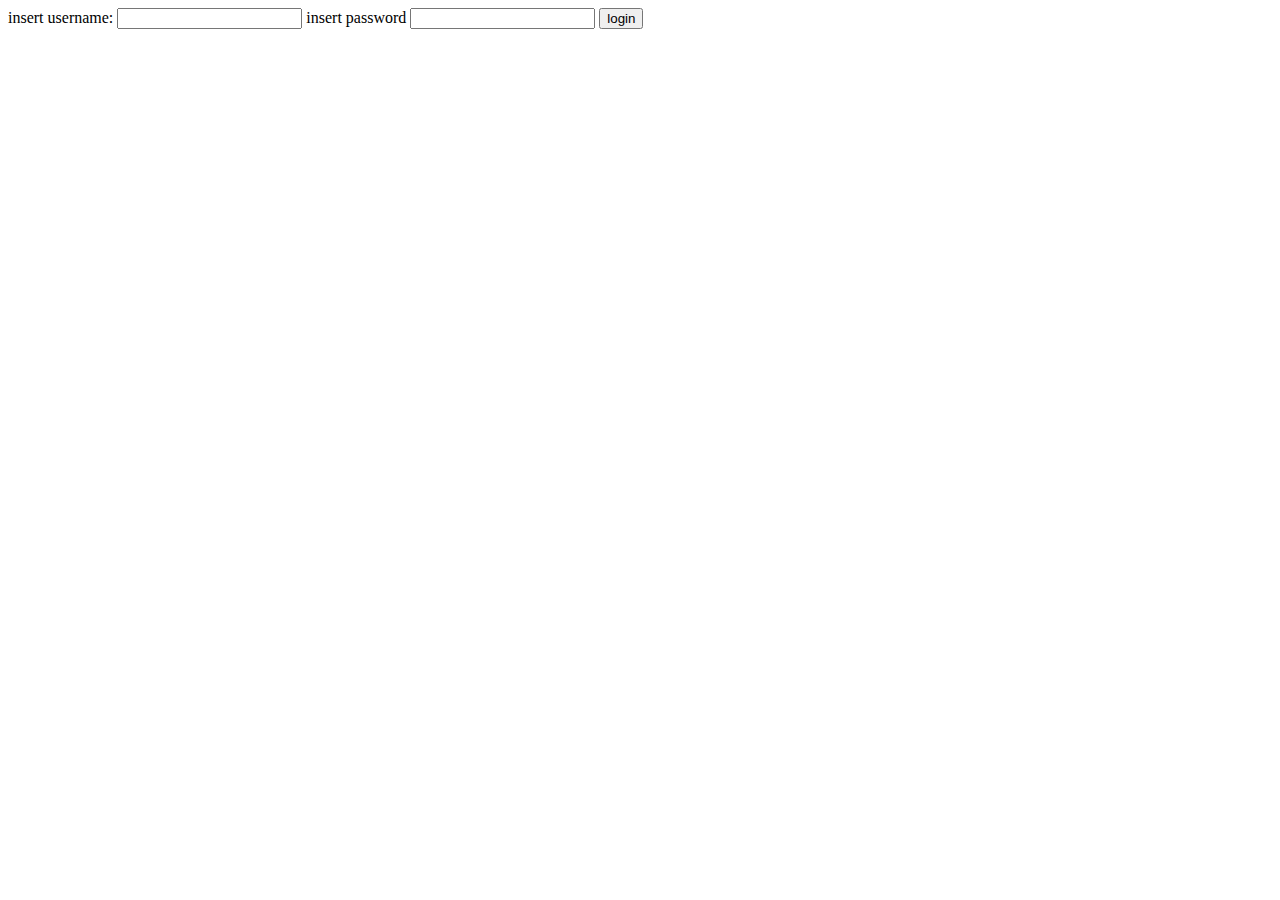
<file: admin-pupick/admin-login-view.html>
<!DOCTYPE html>
<html>
    <head>
        <title>TODO supply a title</title>
        <meta charset="UTF-8">
        <meta name="viewport" content="width=device-width, initial-scale=1.0">
    </head>
    <body>
        <form class="small-12 medium-4 medium-centered columns">insert username:
            <input id="admin-username" type="text" name="admin-username" data-pirate="admin-username">
            insert password
               <input id="admin-password" type="text" name="admin-password" data-pirate="admin-password">
               <input id="admin-login-submit" type="submit" name="admin-submit" value="login"  data-pirate="admin-submit">
        </form>
        
    </body>
</html>
</file>
